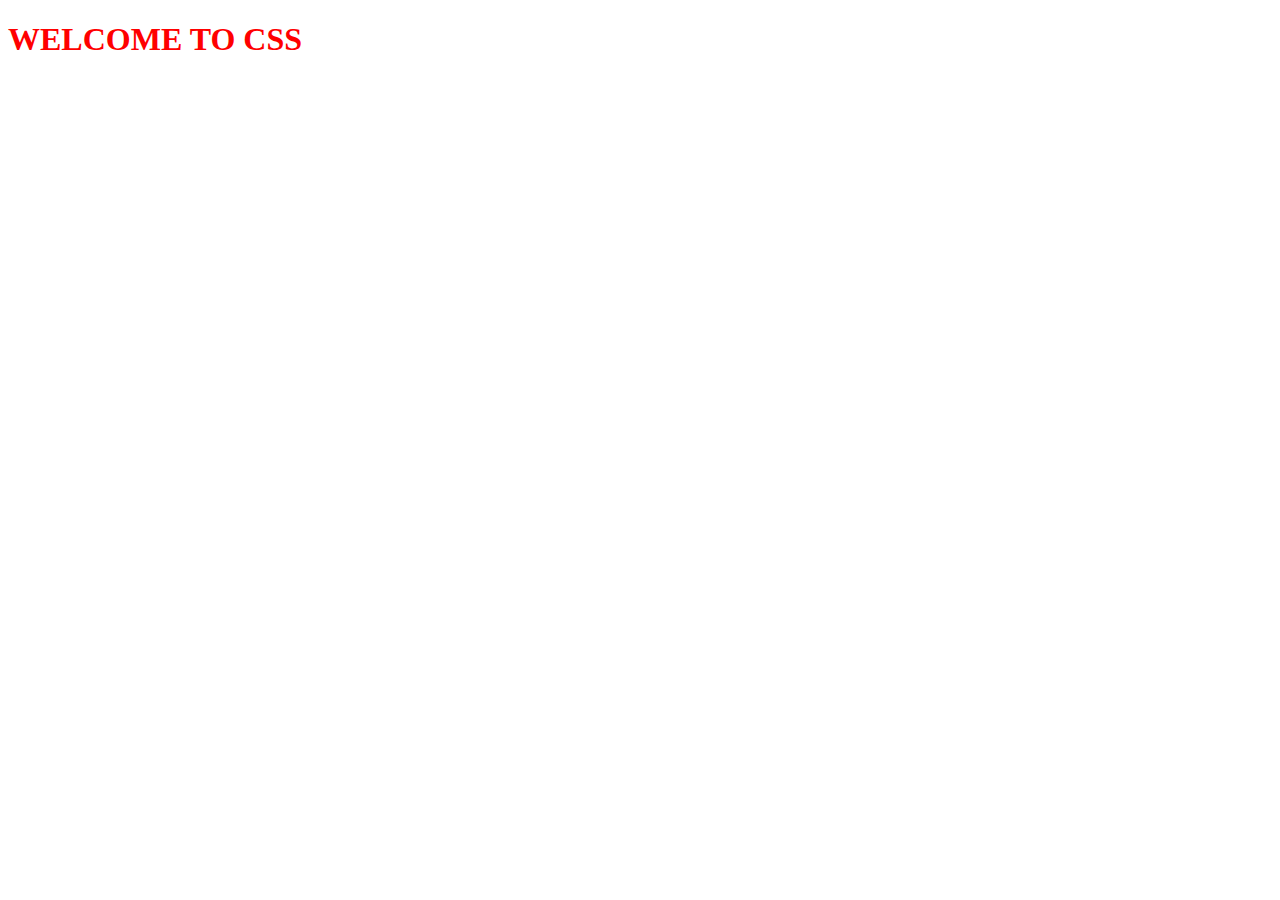
<file: Day 2/index.html>
<!DOCTYPE html>
<html lang="en">
<head>
    <meta charset="UTF-8">
    <meta name="viewport" content="width=device-width, initial-scale=1.0">
    <link rel="stylesheet" href="index.css">
    <title>CSS LESSON</title>
    <style>
        
    </style>
</head>
<body>
    <!--<h1 style="color:rgb(186, 46, 46);">WELCOME TO CSS</h1> -->
    <h1>WELCOME TO CSS</h1>
</body>
</html>
</file>
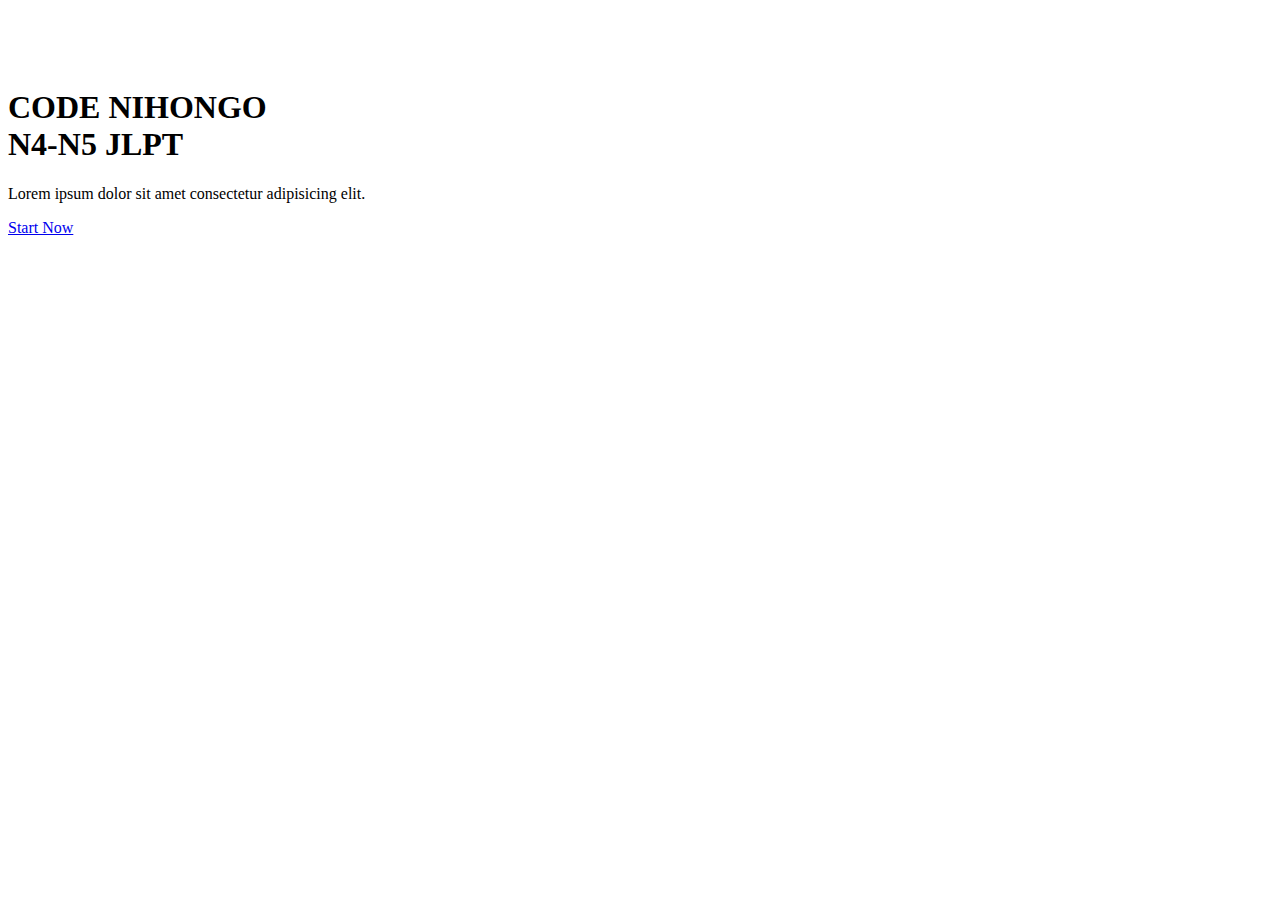
<file: Day 3/index.html>
<!DOCTYPE html>
<html lang="en">
<head>
    <meta charset="UTF-8">
    <meta http-equiv="X-UA-Compatible" content="IE-edge">
    <meta name="viewport" content="width=device-width, initial-scale=1.0">
    <link href="https://cdn.jsdelivr.net/npm/bootstrap@5.0.2/dist/css/bootstrap.min.css" rel="stylesheet" integrity="sha384-EVSTQN3/azprG1Anm3QDgpJLIm9Nao0Yz1ztcQTwFspd3yD65VohhpuuCOmLASjC" crossorigin="anonymous">
    <title>My Bootstrap Page</title>
    <style>
        section{
            padding: 60px 0;
        }
    </style>
</head>
<body>
    <!-- <h1 class="display-6 lead text-center">LEARNING BOOTSTRAP</h1> -->

    <!-- main image intro-->
    <section id="intro">
        <div class="container-lg">
            <div class="row justify-content-center">
                <div class="col-md-5 text-center text-md-start">
                <h1>
                    <div class="display-2">CODE NIHONGO</div>
                    <div class="display-5 text-muted">N4-N5 JLPT</div>
                </h1>
                <p class="lead my-4 text-muted">Lorem ipsum dolor sit amet consectetur 
                    adipisicing elit.</p>
                <a href="#pricing" class="btn btn-secondary btn-lg">Start Now</a>
                </div>
            </div>
        </div>
    </section>


    <script src="https://cdn.jsdelivr.net/npm/bootstrap@5.0.2/dist/js/bootstrap.bundle.min.js" integrity="sha384-MrcW6ZMFYlzcLA8Nl+NtUVF0sA7MsXsP1UyJoMp4YLEuNSfAP+JcXn/tWtIaxVXM" crossorigin="anonymous"></script>
</body>
</html>
</file>
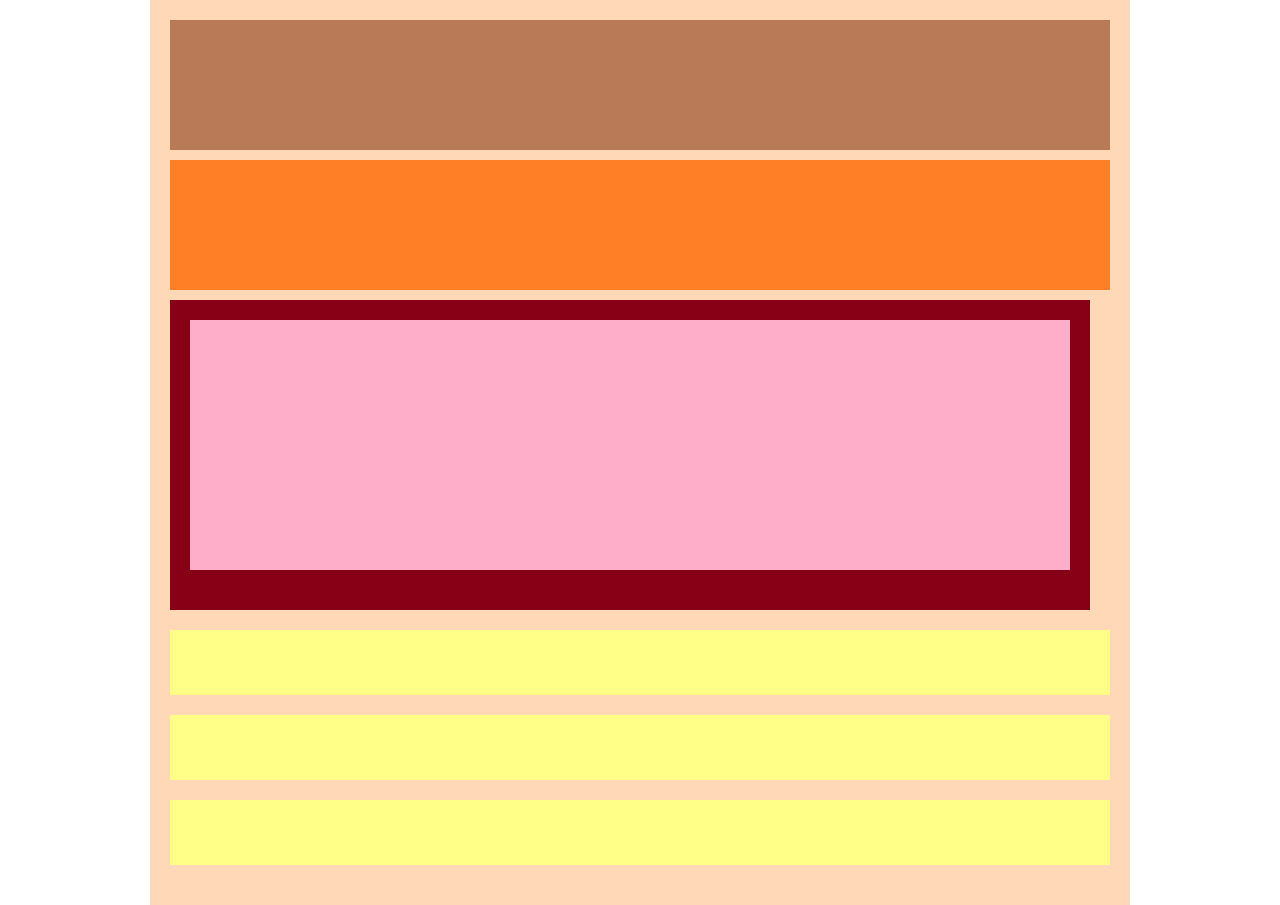
<file: Day 2/activity.html>
<!DOCTYPE html>
<html lang="en">
   <head>
      <title>Position Practice</title>
      <link rel="stylesheet" type="text/css" href="activity.css">
   </head>
   <body>
       <div id="wrapper">
         <div id="logo"></div>
         <div id="navigation"></div>
         <div id="main_content">
            <div id="about"></div>
            <div id="advertisement"></div>
         </div>
         <div class="sponsors"></div>
         <div class="sponsors"></div>
         <div class="sponsors"></div>
      </div><!-- end of wrapper -->
   </body>
</html>
</file>
<file: Day 2/index.css>
h1{
    color: red;
}
</file>
<file: Day 2/activity.css>
* {
    margin: 0px;
    padding: 0px;
}

#wrapper {
    width: 100%;
    background-color: #FFD9B7;
    padding: 20px;
}

#logo {
    min-height: 130px;
    width: 100%;
    background-color: #B97A57;
    margin-bottom: 10px;
}

#navigation {
    min-height: 130px;
    width: 100%;
    background-color: #FF7F27;
    margin-bottom: 10px;
}

#main_content {
    width: 100%;
    background-color: #880015;
    margin-bottom: 20px;
    display: grid;
    grid-template-columns: repeat(2, auto);
    margin: 0px 20px 20px 0px;
    padding: 20px;
}

#about {
    min-height: 250px;
    width: 100%;
    background-color: #FFAEC9;
    margin-bottom: 20px;
}

#advertisement {
    min-height: 200px;
    width: 100%;
    background-color: #C8BFE7;
    margin-bottom: 20px;
}

.sponsors {
    min-height: 65px;
    width: 100%;
    background-color: #FFFF88;
    margin-bottom: 20px;
}

@media screen and (min-width: 481px) {
    #wrapper {
        max-width: 940px;
        margin: 0px auto;
    }

    #logo,#navigation,#main_content,#about,#advertisement,
    .sponsors {
        width: auto;
        max-width: none;
    }

    #advertisement {
        min-height: 200px;
        width: 0px;
        background-color: #C8BFE7;
        margin-bottom: 20px;
    }
    #about {
        min-height: 250px;
        width: 880px;
        background-color: #FFAEC9;
        margin-bottom: 20px;
    }
}
</file>
